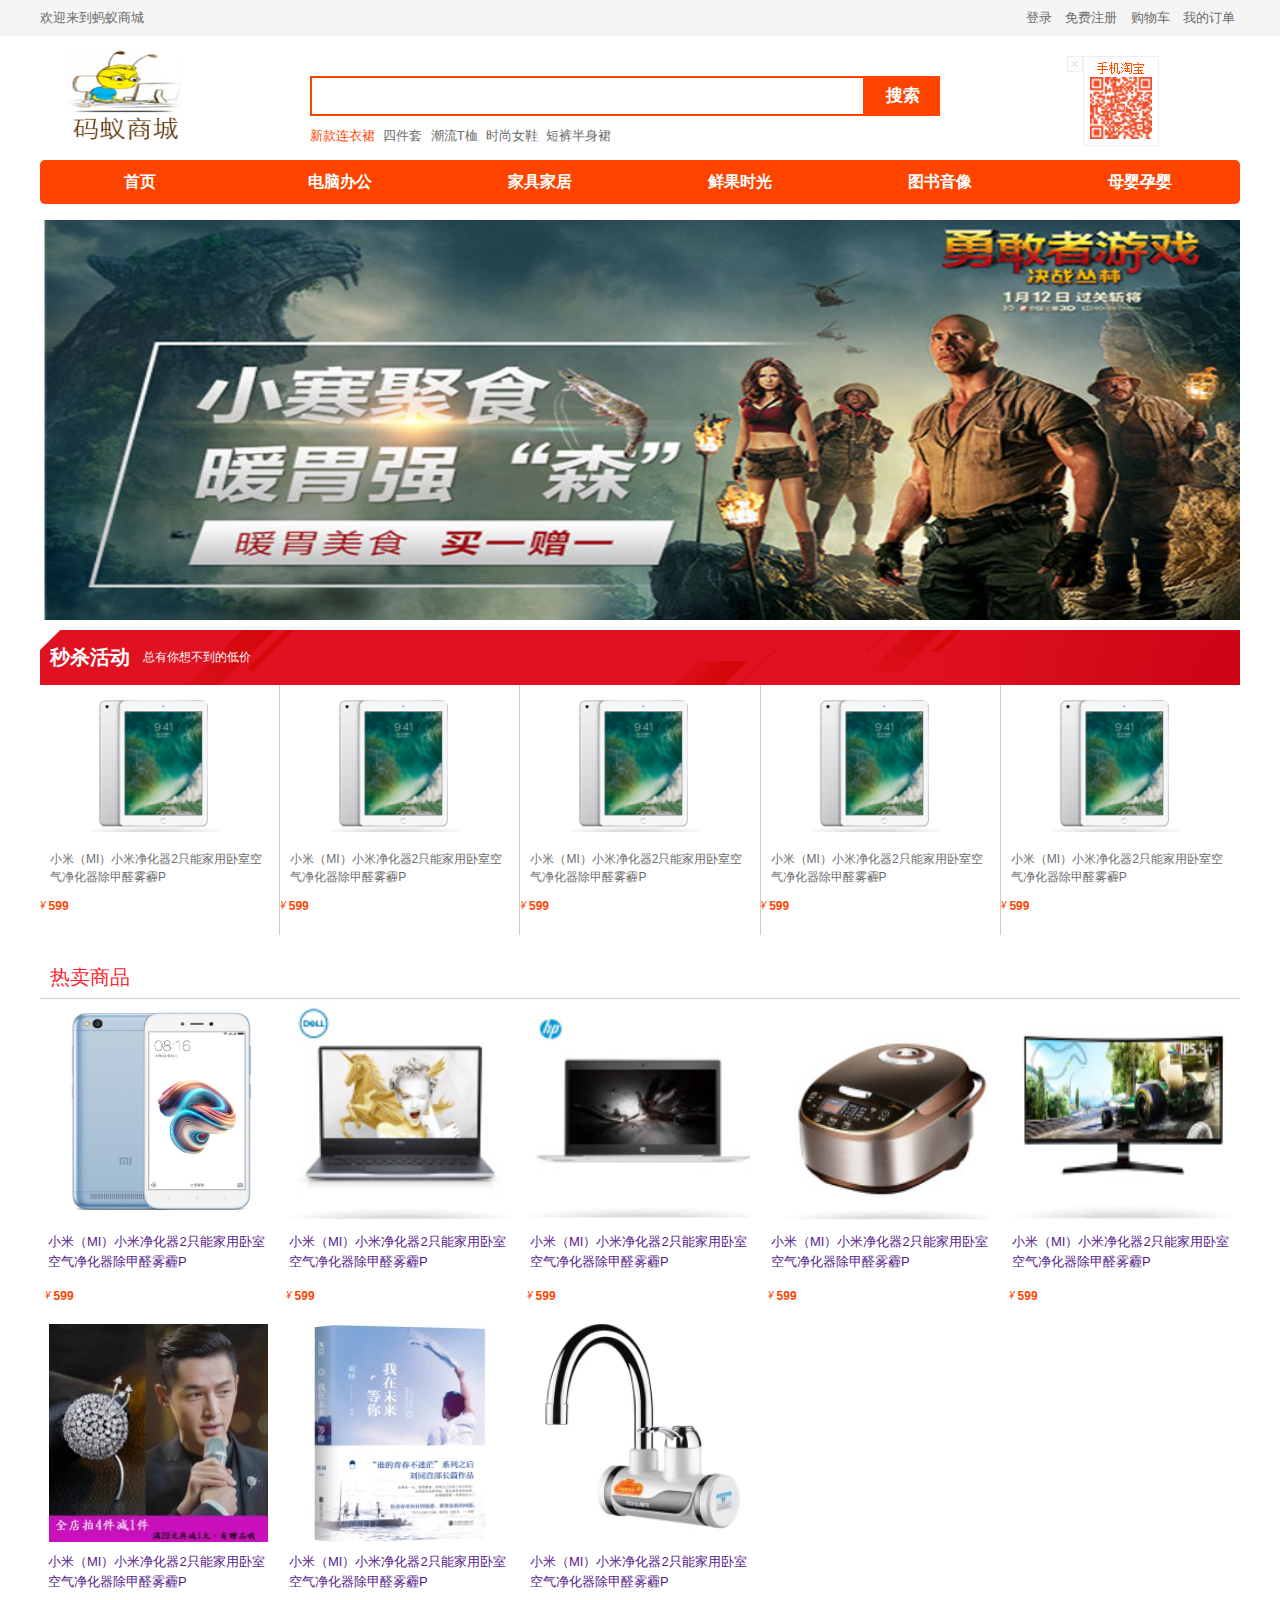
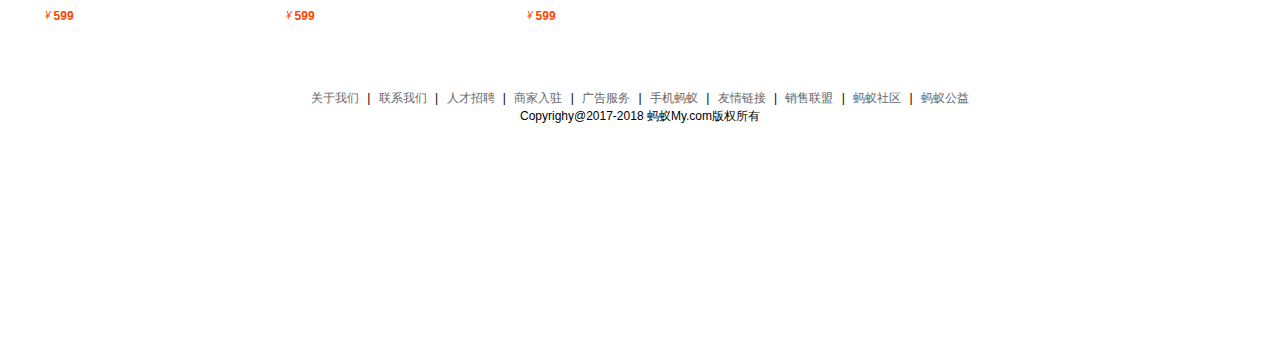
<file: index.html>
<!DOCTYPE html>
<html>
	<head>
		<meta charset="utf-8" />
		<title></title>
		<link href="favicon.ico" rel="shortcut icon"/>
		<link rel="stylesheet" type="text/css" href="./css/common.css"/>
		<link rel="stylesheet" type="text/css" href="./css/header.css"/>
		<link rel="stylesheet" type="text/css" href="./css/index.css"/>
		<link rel="stylesheet" type="text/css" href="./css/footer.css"/>
	</head>
	<body>
		<!-- 头部 -->
		<div id="header">
			<!--顶部-->
			<div class="header_top">
			 	<div class="header_top_center">
			 		<div class="h_top_left">
			 			欢迎来到蚂蚁商城
			 		</div>
					<div class="h_top_right">
						<a href="login.html">登录</a>
						<a href="regist.html">免费注册</a>
						<a href="#">购物车</a>
						<a href="#">我的订单</a>
					</div>
			 	</div>
			 </div>
			<!-- 中部搜索 -->
			<div class="header_center">
				<div class="h_c_logo">
					<img src="images/logo.png" >
				</div>
				<div class="h_c_search">
					<form action="#" method="get">
						<input type="text" class="t_input" value="" />
						<input type="submit" class="t_button" name="" value="搜索"/>
					</form>
					<div class="hot">
						<a href="#">新款连衣裙</a>					
						<a href="#">四件套</a>
						<a href="#">潮流T桖</a>
						<a href="#">时尚女鞋</a>
						<a href="#">短裤半身裙</a>
					</div>
				</div>
				<div class="h_c_code">
					<img src="images/pcode.png" >
				</div>
			</div>
			<!-- 导航 -->
			<div class="nav">
				<ul>
					<li><a href="#">首页	</a></li>
					<li><a href="#">电脑办公</a></li>
					<li><a href="#">家具家居</a></li>
					<li><a href="#">鲜果时光</a></li>
					<li><a href="#">图书音像</a></li>
					<li><a href="#">母婴孕婴</a></li>
				</ul>
			</div>
		</div>
		<!-- 广告 -->
		<div id="ad">
			<img src="images/goods/ad.jpg" >
		</div>
		<!-- 秒杀 -->
		<div id="ms">
			<div class="ms_top">
				<span>秒杀活动</span>
				<span>总有你想不到的低价</span>
			</div>
			<div class="ms_body">
				<ul>
					<li>
						<a href="">
							<img src="images/goods/good1.png">
							<p>小米（MI）小米净化器2只能家用卧室空气净化器除甲醛雾霾P</p>
							<i class="yuan">¥</i><span class="price">599</span>
						</a>
					</li>
					<li>
						<a href="">
							<img src="images/goods/good1.png">
							<p>小米（MI）小米净化器2只能家用卧室空气净化器除甲醛雾霾P</p>
							<i class="yuan">¥</i><span class="price">599</span>
						</a>
					</li>
					<li>
						<a href="">
							<img src="images/goods/good1.png">
							<p>小米（MI）小米净化器2只能家用卧室空气净化器除甲醛雾霾P</p>
							<i class="yuan">¥</i><span class="price">599</span>
						</a>
					</li>
					<li>
						<a href="">
							<img src="images/goods/good1.png">
							<p>小米（MI）小米净化器2只能家用卧室空气净化器除甲醛雾霾P</p>
							<i class="yuan">¥</i><span class="price">599</span>
						</a>
					</li>
					<li>
						<a href="">
							<img src="images/goods/good1.png">
							<p>小米（MI）小米净化器2只能家用卧室空气净化器除甲醛雾霾P</p>
							<i class="yuan">¥</i><span class="price">599</span>
						</a>
					</li>
				</ul>
			</div>
		</div>
		<!-- 热卖商品 -->
		<div id="hot_goods">
			<h3>热卖商品</h3>
			<div class="hot_goods_body">
				<ul>
					<li>
						<a href="">
							<img src="./images/goods/bigPic.png">
							<p>小米（MI）小米净化器2只能家用卧室空气净化器除甲醛雾霾P</p>
							<i class="yuan">¥</i><span class="price">599</span>
						</a>
					</li>
					<li>
						<a href="">
							<img src="images/goods/goods2.png">
							<p>小米（MI）小米净化器2只能家用卧室空气净化器除甲醛雾霾P</p>
							<i class="yuan">¥</i><span class="price">599</span>
						</a>
					</li>
					<li>
						<a href="">
							<img src="images/goods/goods3.png">
							<p>小米（MI）小米净化器2只能家用卧室空气净化器除甲醛雾霾P</p>
							<i class="yuan">¥</i><span class="price">599</span>
						</a>
					</li>
					<li>
						<a href="">
							<img src="images/goods/goods4.png">
							<p>小米（MI）小米净化器2只能家用卧室空气净化器除甲醛雾霾P</p>
							<i class="yuan">¥</i><span class="price">599</span>
						</a>
					</li>
					<li>
						<a href="">
							<img src="images/goods/goods5.png">
							<p>小米（MI）小米净化器2只能家用卧室空气净化器除甲醛雾霾P</p>
							<i class="yuan">¥</i><span class="price">599</span>
						</a>
					</li>
					<li>
						<a href="">
							<img src="images/goods/goods6.png">
							<p>小米（MI）小米净化器2只能家用卧室空气净化器除甲醛雾霾P</p>
							<i class="yuan">¥</i><span class="price">599</span>
						</a>
					</li>
					<li>
						<a href="">
							<img src="images/goods/goods7.png">
							<p>小米（MI）小米净化器2只能家用卧室空气净化器除甲醛雾霾P</p>
							<i class="yuan">¥</i><span class="price">599</span>
						</a>
					</li>
					<li>
						<a href="">
							<img src="images/goods/goods8.png">
							<p>小米（MI）小米净化器2只能家用卧室空气净化器除甲醛雾霾P</p>
							<i class="yuan">¥</i><span class="price">599</span>
						</a>
					</li>
				</ul>
			</div>
		</div>
		<!-- 尾部 -->
		<div id="footer">
			<div class="link">
				<a href="#">关于我们</a>
				| 
				<a href="#">联系我们</a>
				| 
				<a href="#">人才招聘</a>
				|
				<a href="#">商家入驻</a>
				|
				<a href="#">广告服务</a>
				|
				<a href="#">手机蚂蚁</a>
				|
				<a href="#">友情链接</a>
				|
				<a href="#">销售联盟</a>
				|
				<a href="#">蚂蚁社区</a>
				|
				<a href="#">蚂蚁公益</a>
			</div>
			<div id="copyrigth">Copyrighy@2017-2018 蚂蚁My.com版权所有</div>
		</div>
	</body>
</html>
</file>
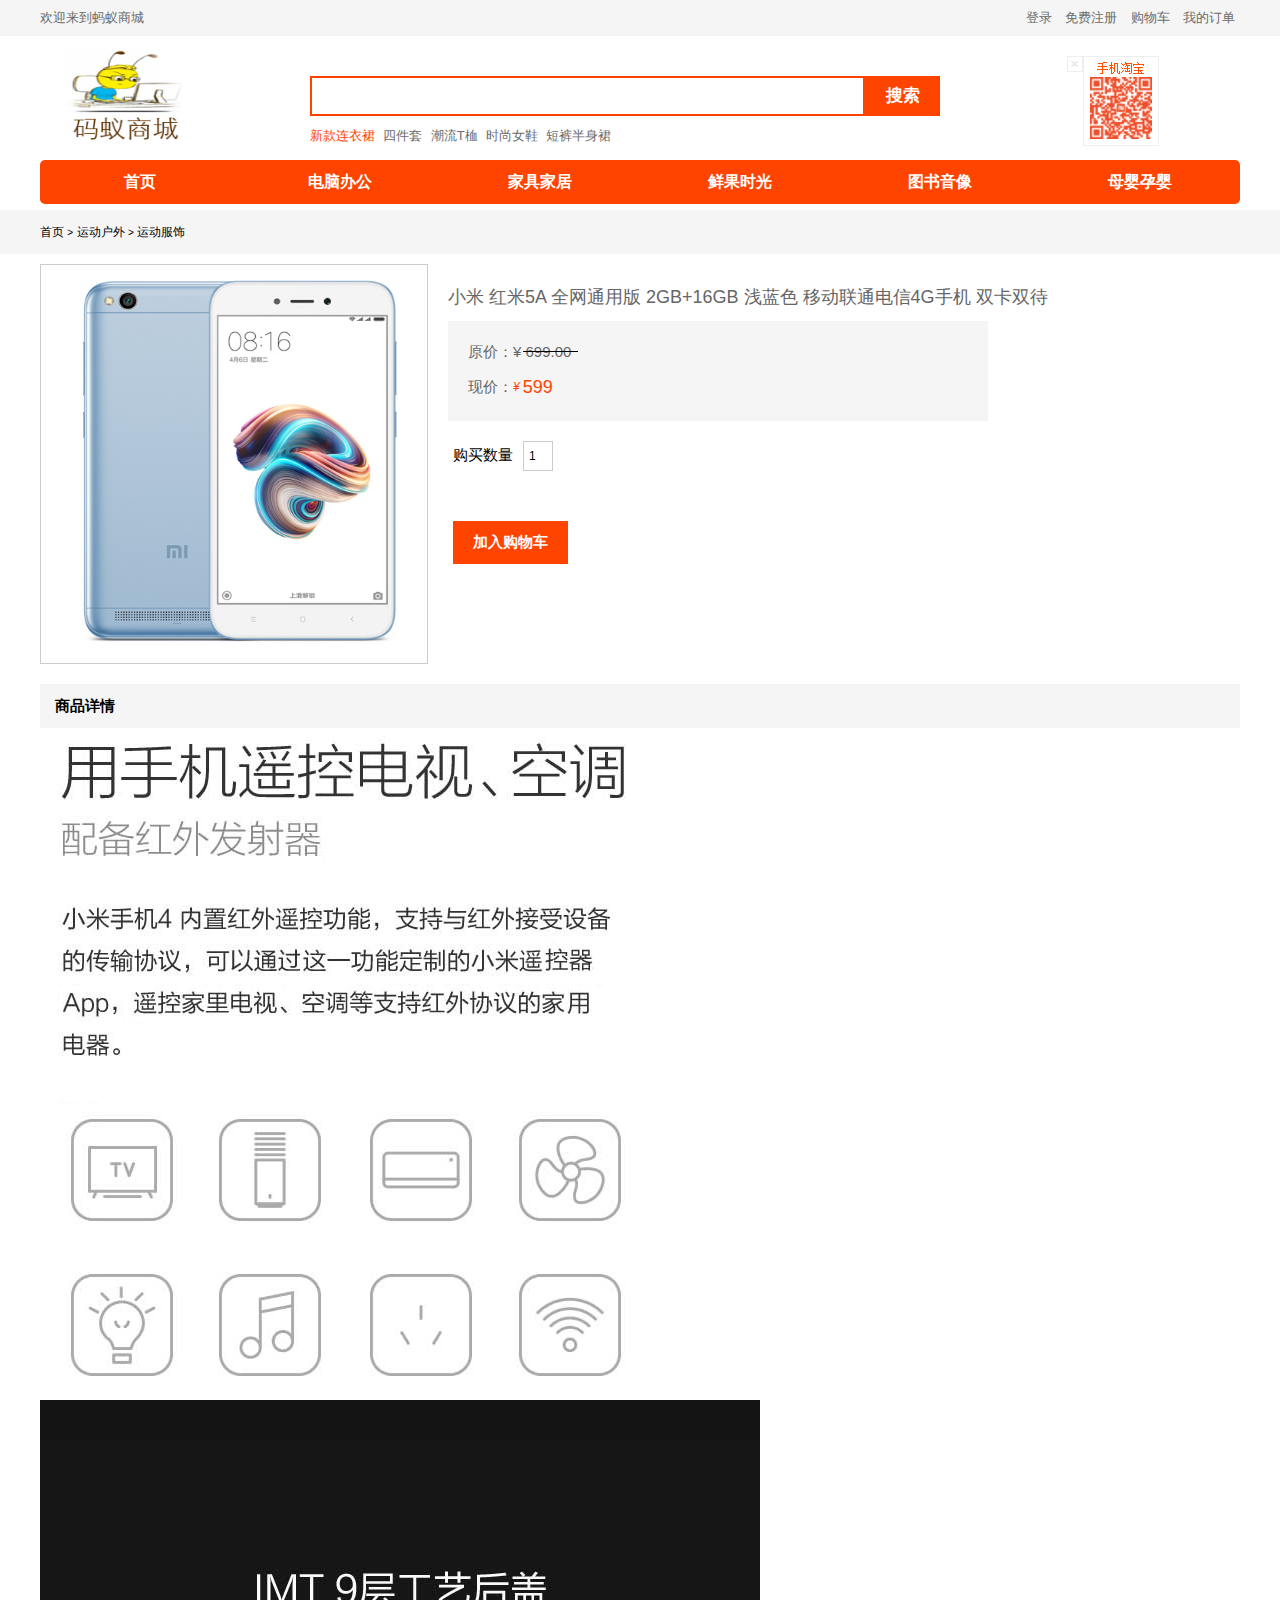
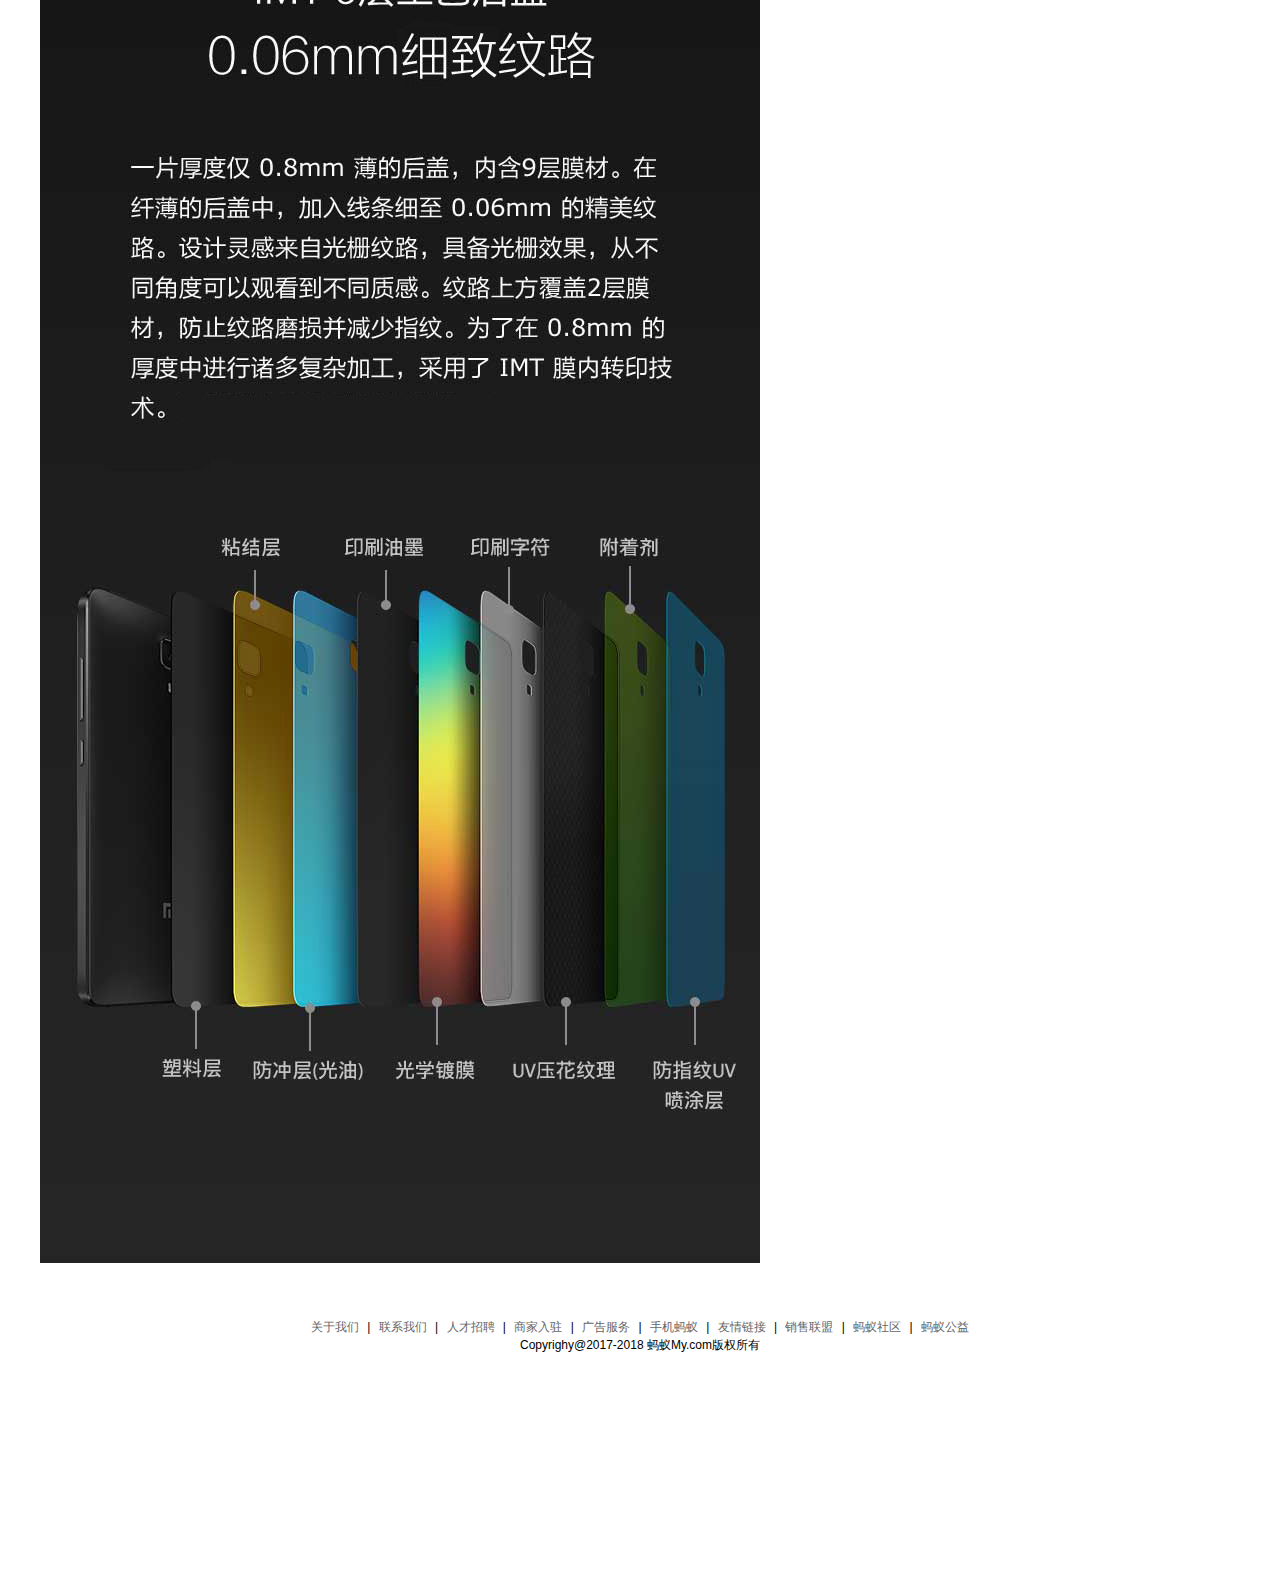
<file: detail.html>
<!DOCTYPE html>
<html>
	<head>
		<meta charset="utf-8">
		<title>商品详情页</title>
		<link rel="stylesheet" type="text/css" href="./css/common.css"/>
		<link rel="stylesheet" type="text/css" href="./css/header.css"/>
		<link rel="stylesheet" type="text/css" href="./css/footer.css"/>
		<link rel="stylesheet" type="text/css" href="./css/detail.css"/>
	</head>
	<body>
		<!-- 头部 -->
		<div id="header">
			<!--顶部-->
			<div class="header_top">
			 	<div class="header_top_center">
			 		<div class="h_top_left">
			 			欢迎来到蚂蚁商城
			 		</div>
					<div class="h_top_right">
						<a href="login.html">登录</a>
						<a href="regist.html">免费注册</a>
						<a href="#">购物车</a>
						<a href="#">我的订单</a>
					</div>
			 	</div>
			 </div>
			<!-- 中部搜索 -->
			<div class="header_center">
				<div class="h_c_logo">
					<img src="images/logo.png" >
				</div>
				<div class="h_c_search">
					<form action="#" method="get">
						<input type="text" class="t_input" value="" />
						<input type="submit" class="t_button" name="" value="搜索" />
					</form>
					<div class="hot">
						<a href="#">新款连衣裙</a>					
						<a href="#">四件套</a>
						<a href="#">潮流T桖</a>
						<a href="#">时尚女鞋</a>
						<a href="#">短裤半身裙</a>
					</div>
				</div>
				<div class="h_c_code">
					<img src="images/pcode.png" >
				</div>
			</div>
			<!-- 导航 -->
			<div class="nav">
				<ul>
					<li><a href="#">首页	</a></li>
					<li><a href="#">电脑办公</a></li>
					<li><a href="#">家具家居</a></li>
					<li><a href="#">鲜果时光</a></li>
					<li><a href="#">图书音像</a></li>
					<li><a href="#">母婴孕婴</a></li>
				</ul>
			</div>
		</div>
		<!-- 面包屑导航栏 -->
		<div id="bread_crumb">
			<div class="bread_center">
				<a href="index.html">首页</a>
				<small>&gt;</small>
				<a href="#">运动户外</a>
				<small>&gt;</small>
				<a href="#">运动服饰</a>
			</div>
		</div>
		<!-- 详情展示 -->
		<div id="detail">
			<div class="detail_img">
				<img src="./images/goods/bigPic.png" >
			</div>
			<div class="detail_price">
				<h3>小米 红米5A 全网通用版 2GB+16GB 浅蓝色 移动联通电信4G手机 双卡双待</h3>
				<div class="goods_price">
					<p class="orignal_price">原价：¥ 699.00 <em></em></p>
					<p><span class="discount_price">现价：</span><i class="yuan">¥</i><span class="price">599</span></p>
				</div>
				<div class="goods_count">
					购买数量<input type="number" value="1" />
				</div>
				<div class="goods_buy mt50 ml5">
					<input type="submit" value="加入购物车"/>
					
				</div>
			</div>
		</div>
		<!-- 商品介绍 -->
		<div id="introduce">
			<h3>商品详情</h3>
			<div class="introduce_body">
				<img src="images/detail_pic1.png" >
				<img src="./images/detail_pic2.png" >
			</div>
		</div>
		<!-- 尾部 -->
		<div id="footer">
			<div class="link">
				<a href="#">关于我们</a>
				| 
				<a href="#">联系我们</a>
				| 
				<a href="#">人才招聘</a>
				|
				<a href="#">商家入驻</a>
				|
				<a href="#">广告服务</a>
				|
				<a href="#">手机蚂蚁</a>
				|
				<a href="#">友情链接</a>
				|
				<a href="#">销售联盟</a>
				|
				<a href="#">蚂蚁社区</a>
				|
				<a href="#">蚂蚁公益</a>
			</div>
			<div id="copyrigth">Copyrighy@2017-2018 蚂蚁My.com版权所有</div>
		</div>
	</body>
</html>
</file>
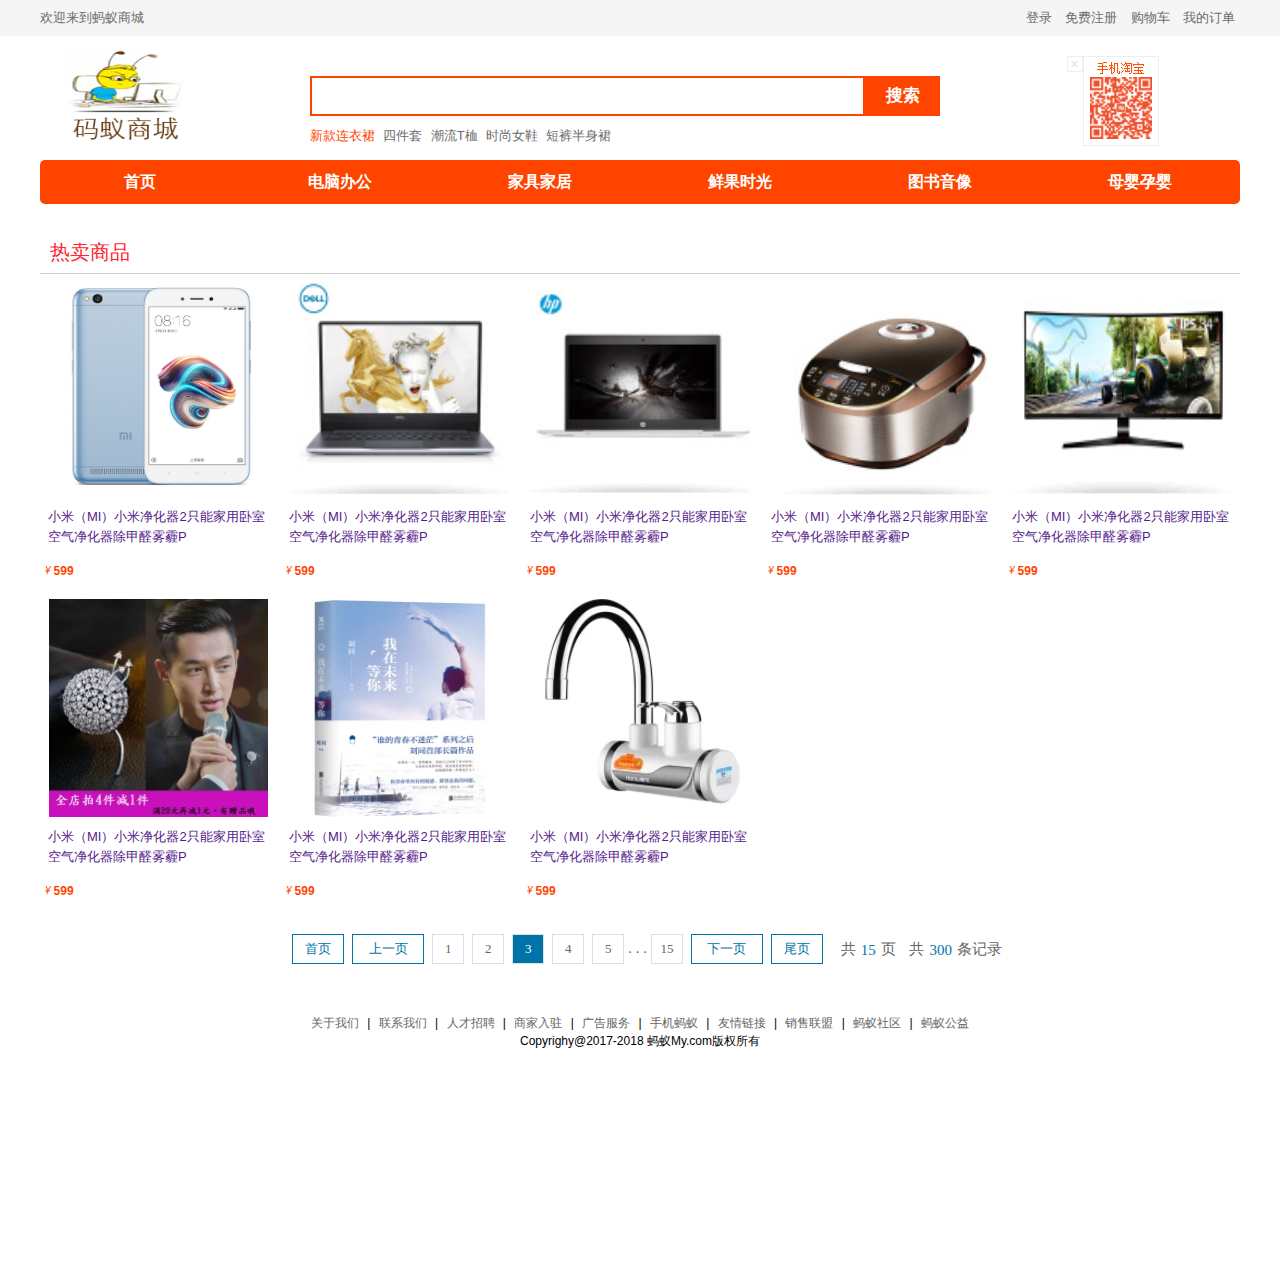
<file: goods_list.html>
<!DOCTYPE html>
<html>
	<head>
		<meta charset="utf-8">
		<link rel="shortcut icon" href="favicon.ico"/>
		<link rel="stylesheet" type="text/css" href="./css/header.css"/>
		<link rel="stylesheet" type="text/css" href="css/common.css"/>
		<link rel="stylesheet" type="text/css" href="./css/goods_list.css"/>
		<link rel="stylesheet" type="text/css" href="css/footer.css"/>
		<link rel="stylesheet" type="text/css" href="./css/pageStyle.css"/>
		<title></title>
	</head>
	<body>
		<!-- 头部 -->
		<div id="header">
			<!--顶部-->
			<div class="header_top">
			 	<div class="header_top_center">
			 		<div class="h_top_left">
			 			欢迎来到蚂蚁商城
			 		</div>
					<div class="h_top_right">
						<a href="login.html">登录</a>
						<a href="regist.html">免费注册</a>
						<a href="#">购物车</a>
						<a href="#">我的订单</a>
					</div>
			 	</div>
			 </div>
			<!-- 中部搜索 -->
			<div class="header_center">
				<div class="h_c_logo">
					<img src="images/logo.png" >
				</div>
				<div class="h_c_search">
					<form action="#" method="get">
						<input type="text" class="t_input" value="" />
						<input type="submit" class="t_button" name="" value="搜索" />
					</form>
					<div class="hot">
						<a href="#">新款连衣裙</a>					
						<a href="#">四件套</a>
						<a href="#">潮流T桖</a>
						<a href="#">时尚女鞋</a>
						<a href="#">短裤半身裙</a>
					</div>
				</div>
				<div class="h_c_code">
					<img src="images/pcode.png" >
				</div>
			</div>
			<!-- 导航 -->
			<div class="nav">
				<ul>
					<li><a href="#">首页	</a></li>
					<li><a href="#">电脑办公</a></li>
					<li><a href="#">家具家居</a></li>
					<li><a href="#">鲜果时光</a></li>
					<li><a href="#">图书音像</a></li>
					<li><a href="#">母婴孕婴</a></li>
				</ul>
			</div>
		</div>
		<!-- 热卖商品 -->
		<div id="hot_goods">
			<h3>热卖商品</h3>
			<div class="hot_goods_body">
				<ul>
					<li>
						<a href="">
							<img src="./images/goods/bigPic.png">
							<p>小米（MI）小米净化器2只能家用卧室空气净化器除甲醛雾霾P</p>
							<i class="yuan">¥</i><span class="price">599</span>
						</a>
					</li>
					<li>
						<a href="">
							<img src="images/goods/goods2.png">
							<p>小米（MI）小米净化器2只能家用卧室空气净化器除甲醛雾霾P</p>
							<i class="yuan">¥</i><span class="price">599</span>
						</a>
					</li>
					<li>
						<a href="">
							<img src="images/goods/goods3.png">
							<p>小米（MI）小米净化器2只能家用卧室空气净化器除甲醛雾霾P</p>
							<i class="yuan">¥</i><span class="price">599</span>
						</a>
					</li>
					<li>
						<a href="">
							<img src="images/goods/goods4.png">
							<p>小米（MI）小米净化器2只能家用卧室空气净化器除甲醛雾霾P</p>
							<i class="yuan">¥</i><span class="price">599</span>
						</a>
					</li>
					<li>
						<a href="">
							<img src="images/goods/goods5.png">
							<p>小米（MI）小米净化器2只能家用卧室空气净化器除甲醛雾霾P</p>
							<i class="yuan">¥</i><span class="price">599</span>
						</a>
					</li>
					<li>
						<a href="">
							<img src="images/goods/goods6.png">
							<p>小米（MI）小米净化器2只能家用卧室空气净化器除甲醛雾霾P</p>
							<i class="yuan">¥</i><span class="price">599</span>
						</a>
					</li>
					<li>
						<a href="">
							<img src="images/goods/goods7.png">
							<p>小米（MI）小米净化器2只能家用卧室空气净化器除甲醛雾霾P</p>
							<i class="yuan">¥</i><span class="price">599</span>
						</a>
					</li>
					<li>
						<a href="">
							<img src="images/goods/goods8.png">
							<p>小米（MI）小米净化器2只能家用卧室空气净化器除甲醛雾霾P</p>
							<i class="yuan">¥</i><span class="price">599</span>
						</a>
					</li>
				</ul>
			</div>
		</div>
		<!-- 分页 -->
		<div id="page" class="page_div"></div>
		<script src="js/jquery.min.js"></script>
		<script type="text/javascript" src="js/paging.js"></script>
		<script>
		    //分页
		    $("#page").paging({
		        pageNo:3,  /*当前选中的是哪一页*/
		        totalPage: 15, /*共多少页*/
		        totalSize: 300,/*共多少条记录*/
		        callback: function(num) {
		           console.log(num);
		        }
		    })
		</script>
		
		<!-- 尾部 -->
		<div id="footer">
			<div class="link">
				<a href="#">关于我们</a>
				| 
				<a href="#">联系我们</a>
				| 
				<a href="#">人才招聘</a>
				|
				<a href="#">商家入驻</a>
				|
				<a href="#">广告服务</a>
				|
				<a href="#">手机蚂蚁</a>
				|
				<a href="#">友情链接</a>
				|
				<a href="#">销售联盟</a>
				|
				<a href="#">蚂蚁社区</a>
				|
				<a href="#">蚂蚁公益</a>
			</div>
			<div id="copyrigth">Copyrighy@2017-2018 蚂蚁My.com版权所有</div>
		</div>
	</body>
</html>
</file>
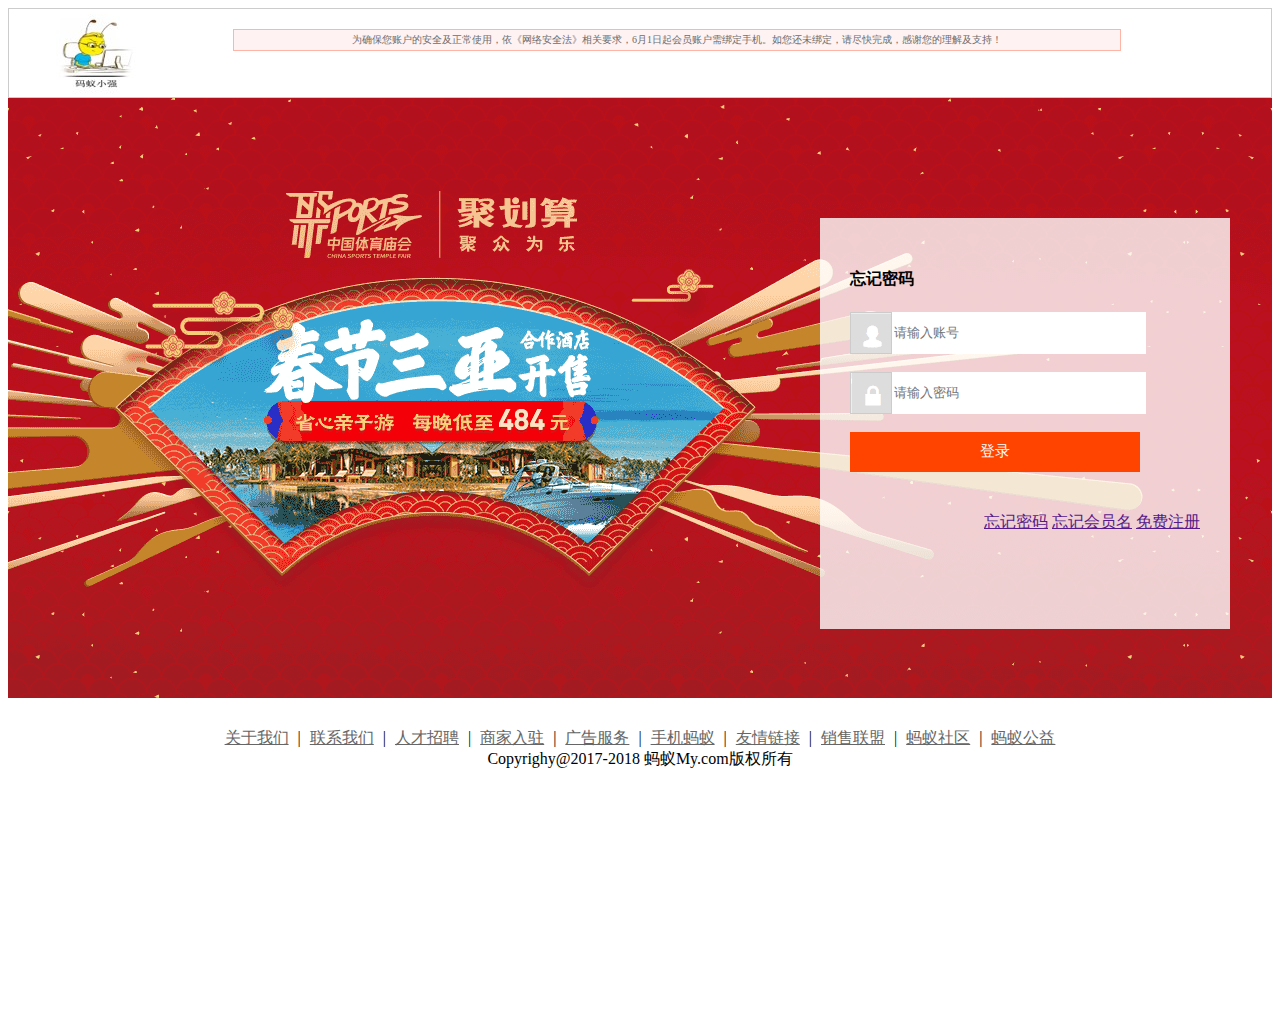
<file: login.html>
<!DOCTYPE html>
<html>
	<head>
		<meta charset="utf-8">
		<title>登录界面</title>
		<link rel="shortcut icon" href="favicon.ico"/>
		<!-- <link rel="stylesheet" type="text/css" href="css/common.css"/> -->
		<link rel="stylesheet" type="text/css" href="css/header.css"/>
		<link rel="stylesheet" type="text/css" href="./css/login.css"/>
		<link rel="stylesheet" type="text/css" href="./css/footer.css"/>
	</head>
	<body>
		<!-- 头部 -->
		<div id="header">
			<div class="h_center">
				<img src="images/Myxq.jpg"/>
				<p>为确保您账户的安全及正常使用，依《网络安全法》相关要求，6月1日起会员账户需绑定手机。如您还未绑定，请尽快完成，感谢您的理解及支持！</p>
			</div>
		</div>
		<!--中部-->
		<div id="login_body">
			<div class="login_b_center">
				<div class="login_bg">
					<h4>忘记密码</h4>
					<form action="" method="post" id="login">
						<div class="username"><span></span><input type="text" name="username" placeholder="请输入账号" /></div>
						<div class="password"><span></span><input type="password" name="password" placeholder="请输入密码"></div>
						<div class="login_btn"><input type="submit" value="登录"/></div>
						<div class="forgot_pwd">
							<a href="">忘记密码</a>
							<a href="">忘记会员名</a>
							<a href="">免费注册</a>
						</div>
					</form>
				</div>
			</div>
		</div>
		<!-- 尾部 -->
		<div id="footer">
			<div class="link">
				<a href="#">关于我们</a>
				|
				<a href="#">联系我们</a>
				|
				<a href="#">人才招聘</a>
				|
				<a href="#">商家入驻</a>
				|
				<a href="#">广告服务</a>
				|
				<a href="#">手机蚂蚁</a>
				|
				<a href="#">友情链接</a>
				|
				<a href="#">销售联盟</a>
				|
				<a href="#">蚂蚁社区</a>
				|
				<a href="#">蚂蚁公益</a>
			</div>
			<div id="copyrigth">Copyrighy@2017-2018 蚂蚁My.com版权所有</div>
		</div>
		
	</body>
</html>
</file>
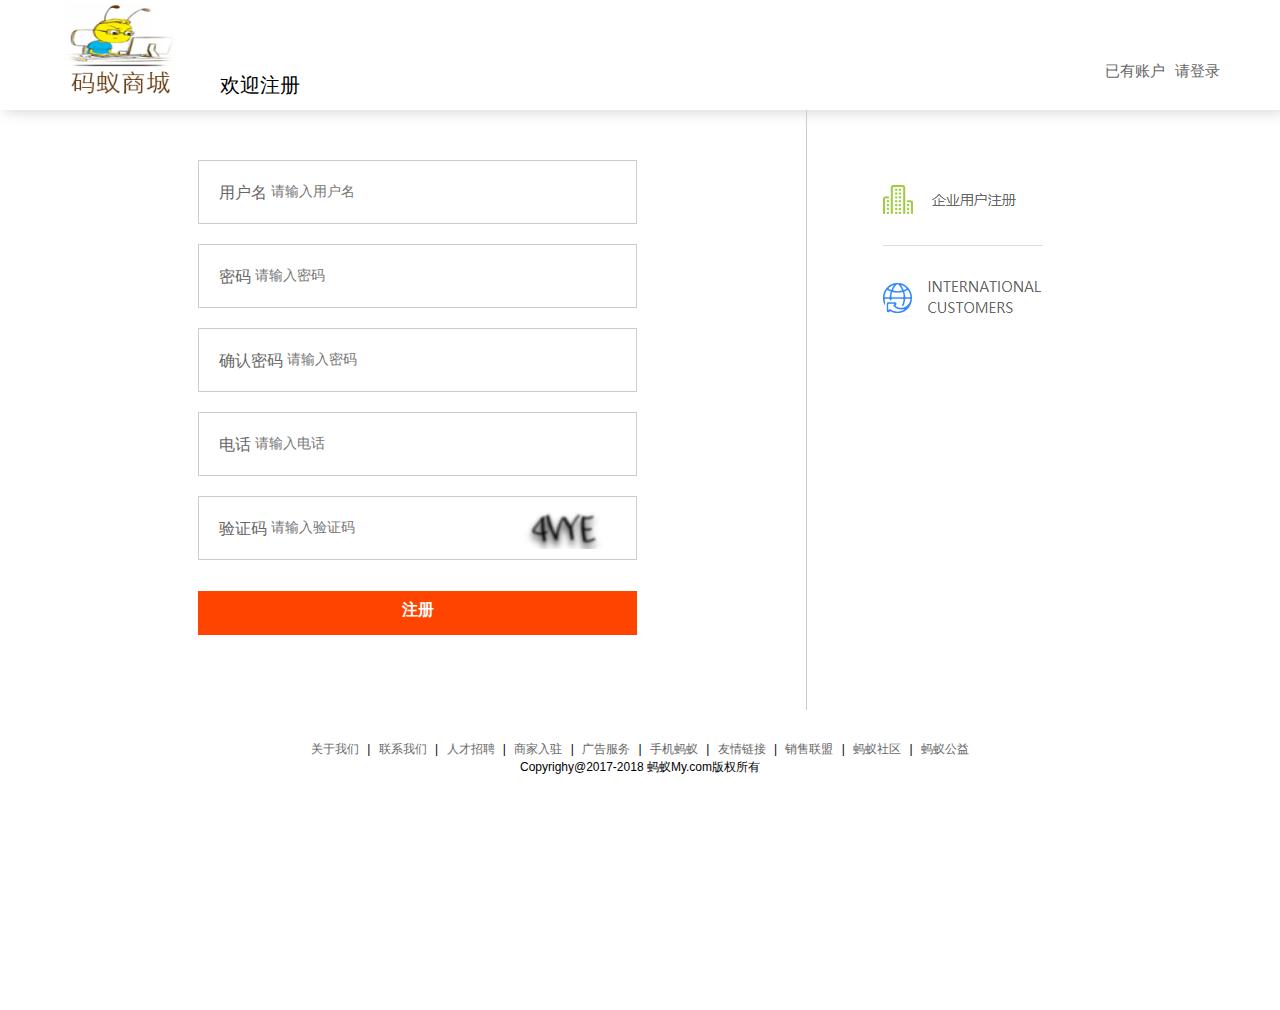
<file: regist.html>
<!DOCTYPE html>
<html>
	<head>
		<meta charset="utf-8">
		<title>注册页面</title>
		<link  href="favicon.ico" rel="icon"/>
		<link rel="stylesheet" type="text/css" href="./css/common.css"/>
		<link rel="stylesheet" type="text/css" href="./css/regist.css"/>
		<link rel="stylesheet" type="text/css" href="./css/footer.css"/>
	</head>
	<body>
		<!-- 头部 -->
		<div id="reg_header">
			<div class="reg_h_center">
				<div class="reg_h_left">
					<img src="images/log.png" >
					<h4>欢迎注册</h4>
				</div>
				<div class="reg_h_right">
					<a href="login.html">请登录</a>
					<span>已有账户</span>
				</div>
			</div>
		</div>
		<!-- 注册表单 -->
		<div id="reg_content">
			<div class="reg_content_left">
				<form action="#" method="post">
					<div>
						<label>用户名</label>
						<input type="text" placeholder="请输入用户名" required="required">
					</div>
					<div>
						<label>密码</label>
						<input type="password" placeholder="请输入密码" required="required">
					</div>
					<div>
						<label>确认密码</label>
						<input type="password" placeholder="请输入密码" required="required">
					</div>
					<div>
						<label>电话</label>
						<input type="number" placeholder="请输入电话">
					</div>
					<div class="check_box">
						<label>验证码</label>
						<input type="text" placeholder="请输入验证码">
						<img src="./images/check_code.png" >
					</div>
					<div class="submit_button">
						<input type="submit" value="注册"/>
					</div>
				</form>
			</div>
			<div class="reg_content_right">
				<a href="#">
					<img src="images/reg_right.png" >
				</a>
			</div>
		</div>
		<!-- 尾部 -->
		<div id="footer">
			<div class="link">
				<a href="#">关于我们</a>
				| 
				<a href="#">联系我们</a>
				| 
				<a href="#">人才招聘</a>
				|
				<a href="#">商家入驻</a>
				|
				<a href="#">广告服务</a>
				|
				<a href="#">手机蚂蚁</a>
				|
				<a href="#">友情链接</a>
				|
				<a href="#">销售联盟</a>
				|
				<a href="#">蚂蚁社区</a>
				|
				<a href="#">蚂蚁公益</a>
			</div>
			<div id="copyrigth">Copyrighy@2017-2018 蚂蚁My.com版权所有</div>
		</div>
	</body>
</html>
</file>
<file: css/common.css>
@charset "utf-8";
/* CSS Document */
/*格式化样式*/
body,div,dl,dt,dd,ul,ol,li,h1,h2,h3,h4,h5,h6,pre,form,fieldset,input,textarea,p,blockquote,th,td {margin:0;padding:0;box-sizing: border-box}
table {border-collapse:collapse;border-spacing:0;}
fieldset,img {border:0}
ol,ul {list-style:none}
h1,h2,h3,h4,h5,h6 {font-size:100%;font-weight:normal}
span{ vertical-align:middle;}
a{ text-decoration:none; }
button, input, select, textarea { font-size:100%; }
a:hover { text-decoration:underline; }
input{ border:none 0; vertical-align:middle;}
/*微软雅黑,Microsoft YaHei, 黑体, Helvetica,Tahoma,StSun,宋体,SimSun,sans-serif*/
body, button, input, select, textarea { font:12px/1.5 "/5b8b/4f53", Tahoma, Arial, sans-serif; vertical-align:middle;}
h1, h2, h3, h4, h5, h6 { font-size:100%; }
code, kbd, pre, samp, tt { font-family:"Courier New", Courier, monospace; }
abbr[title], acronym[title] { border-bottom:1px dotted; cursor:help; }
:focus { outline:0; }
legend { color:#000; }
hr { border:none; height:1px; *color:#fff;}
img { -ms-interpolation-mode:bicubic; border:0; }
/*文字排版、颜色*/
.f12{font-size:12px}
.f13{font-size:13px}
.f14{font-size:14px}
.f16{font-size:16px}
.f20{font-size:20px}
.fb{font-weight:bold}
.fn{font-weight:normal}
.t2{text-indent:2em}
.red,a.red{color:#cc0031}
.darkblue,a.darkblue{color:#039}
.gray,a.gray{color:#878787}
.lh150{line-height:150%}
.lh180{line-height:180%}
.lh200{line-height:200%}
.unl{text-decoration:underline;}
.no_unl{text-decoration:none;}
/*定位*/
.tl{text-align:left}
.tc{text-align:center}
.tr{text-align:right}
.fl{float:left;display:inline}
.fr{float:right;display:inline}
.cb{clear:both}
.cl{clear:left}
.cr{clear:right}
.vm{vertical-align:middle}
.pr{position:relative}
.pa{position:absolute}
.abs-right{position:absolute;right:0}
.zoom{zoom:1}
.hidden{visibility:hidden}
.none{display:none}
/*长度高度*/
.w10{width:10px}
.w20{width:20px}
.w50{width:50px}
.w90{width:90px}
.w100{width:100px}
.w200{width:200px}
.w250{width:250px}
.w500{width:500px}
.w800{width:800px}
.w{width:100%}
.h50{height:50px}
.h80{height:80px}
.h100{height:100px}
.h200{height:200px}
.h{height:100%}
/*边距*/
.m10{margin:10px}
.m15{margin:15px}
.m30{margin:30px}
.mt5{margin-top:5px}
.mt10{margin-top:10px}
.mt15{margin-top:15px}
.mt50{margin-top:50px}
.mt100{margin-top:100px}
.mb5{margin-bottom:5px}
.mb10{margin-bottom:10px}
.mb15{margin-bottom:15px}
.mb100{margin-bottom:100px}
.ml5{margin-left:5px}
.ml10{margin-left:10px}
.ml15{margin-left:15px}
.ml20{margin-left:20px}
.ml30{margin-left:30px}
.ml50{margin-left:50px}
.ml100{margin-left:100px}
.mr5{margin-right:5px}
.mr10{margin-right:10px}
.mr15{margin-right:15px}
.mr50{margin-right:50px}
.mr100{margin-right:100px}
.p10{padding:10px;}
.p15{padding:15px;}
.p30{padding:30px;}
.pt5{padding-top:5px}
.pt10{padding-top:10px}
.pt15{padding-top:15px}
.pt20{padding-top:20px}
.pt30{padding-top:30px}
.pt50{padding-top:50px}
.pb5{padding-bottom:5px}
.pb100{padding-bottom:100px}
.pl5{padding-left:5px}
.pl10{padding-left:10px}
.pl50{padding-left:50px}
.pl100{padding-left:100px}
.pr5{padding-right:5px}
.pr10{padding-right:10px}
.pr15{padding-right:15px}
.pr100{padding-right:100px}

.yuan{
    color: #ff4400;
    font-size: 10px;
}
.price{
    color: #ff4400;
    font-weight: bold;
    margin-left: 3px;
}
</file>
<file: css/header.css>
#header{
	height: 210px;
	background: white;
}
#header .header_top{
	height: 36px;
	background-color: #f5f5f5;
}
#header .header_top_center{
	width: 1200px;
	height: 36px;
	margin: 0 auto;
	line-height: 36px;
}
#header .header_top_center .h_top_left{
	color: #6C6C6C;
	font-size: 13px;
	float: left;
	height: 36px;
}
#header .header_top_center .h_top_right{
	height: 36px;
	float: right;
}
#header .header_top_center .h_top_right a{
	color: #6C6C6C;
	margin: 0 5px;
	font-size: 13px;
}
#header .header_center{
	width: 1200px;
	height: 124px;
	margin: 0 auto;
}
#header .header_center .h_c_logo{
	width: 190px;
	height: 124px;
	float: left;
}
#header .header_center .h_c_search{
	width: 815px;
	height: 124px;
 	float: left;
}
#header .header_center .h_c_search input:last-child{
	color: white;
	font-size: 17px;
	font-weight: bold;
}
#header .header_center .h_c_code{
	width: 195px;
	height: 124px;
	float: left;
}
#header .h_c_logo img{
	width: 170px;
	height: 100px;
	margin-top: 10px;
}
#header .h_c_search form{
	width: 630px;
	height: 40px;
	margin-left: 80px;
	margin-top: 40px;
}
#header .h_c_search .t_input{
	width: 555px;
	height: 40px;
	border: 2px solid #ff4400;
	float: left;
	padding-left: 10px;
}
#header .h_c_search form .t_button{
	width: 75px;
	height: 40px;
	float: left;
	background: #ff4400;
	border: none;
}
#header .h_c_search .hot{
	margin-top: 10px;
	margin-left: 80px;
}
#header .h_c_search .hot a{
	color: #6C6C6C;
	font-size: 13px;
	margin-right: 5px;
}
#header .h_c_search .hot a:hover{
	color: #FF4400;
}
#header .h_c_search .hot a:first-child{
	color: #ff4400;
}
#header .h_c_code img{
	margin-top: 20px;
	margin-left: 20px;
}
#header .nav{
	width: 1200px;
	height: 44px;
	background: #FF4400;
	margin: 0 auto;
	border-radius: 5px;
}
#header .nav ul{
	list-style: none;
	width: 1200px;
	height: 44px;
	line-height: 44px;
	display: flex;
}
#header .nav ul li{
	flex:1;
	text-align: center;
}
#header .nav ul li a{
	color: white;
	font-size: 16px;
	font-weight: bold;
}
#header .nav ul li a:hover{
	font-size: 25px;
}
</file>
<file: css/index.css>
#ad{
	width: 1200px;
	height: 400px;
	margin: 10px auto;
	margin-top: 10px;
}
#ad img{
	width: 1200px;
	height: 400px;
}
#ms{
	width: 1200px;
	height: 305px;
	margin: 0 auto;
}
#ms .ms_top{
	width: 1200px;
	height: 55px;
	background-image: url(../images/title_bg.png);
	-webkit-background-size: 1200px 55px;
	background-size: 1200px 55px;
	line-height: 55px;
}
#ms .ms_top span{
	color: white;
}
#ms .ms_top span:first-child{
	margin: 0 10px;
	font-size: 20px;
	font-weight: bold;
}

#ms .ms_body{
	width: 1200px;
	height: 250px;
}
#ms .ms_body ul{
	width: 1200px;
	height: 250px;
	list-style: none;
	display: flex;
	
}
#ms .ms_body ul li{
	flex: 1;
	border-right: 1px solid #ccc;
}
#ms .ms_body ul li:last-child{
	border-right: none;
}
#ms .ms_body ul a{
	width: 100%;
	height: 100%;
	color: #6C6C6C;
}
#ms .ms_body ul a p{
	font-size: 12px;
	padding: 0 10px;
	margin: 10px 0;
}
#ms .ms_body ul a img{
	margin-left: 50px;
	width: 130px;
	margin-top: 10px;
}
.yuan{
	color: #FF4400;
	font-size: 10px;
}
.price{
	color: #FF4400;
	font-weight: bold;
	margin-left: 3px;
}
#hot_goods{
	width: 1200px;
	margin: 20px auto;
}
#hot_goods h3{
	height: 44px;
	line-height: 44px;
	font-size: 20px;
	color: #ff242d;
	padding-left: 10px;
	border-bottom: 1px solid #ccc;
	background: white;
}
#hot_goods .hot_goods_body ul{
	list-style: none;
	overflow: hidden;
}
#hot_goods .hot_goods_body ul li{
	width: 236px;
	height: 315px;
	background: white;
	float: left;
	margin-right: 5px;
	margin-bottom: 5px;
	padding: 5px;
	
}
#hot_goods .hot_goods_body ul li:nth-child(5n){
	margin-right: 0;
}
#hot_goods .hot_goods_body img{
	width: 220px;
	height: 218px;
	display: block;
	margin: 0 auto;
}
#hot_goods .hot_goods_body p{
	font-size: 13px;
	padding: 10px 3px;
	margin-bottom: 5px;
}
</file>
<file: css/footer.css>
#footer{
	text-align: center;
	height: 300px;
	padding-top: 30px;
}
#footer .copyrigth{
	margin-top: 10px;
}
#footer .link a{
	margin-left: 5px;
	margin-right: 5px;
	color: #666;
}
</file>
<file: css/detail.css>
#bread_crumb{
	height: 44px;
	background: #f5f5f5;
}
#bread_crumb .bread_center{
	width: 1200px;
	margin: 0 auto;
	height: 44px;
	line-height: 44px;
}
#bread_crumb .bread_center a{
	color: black;
}
#detail{
	width: 1200px;
	margin: 0 auto;
	display: flex;
	margin-top: 10px;
}
#detail .detail_img{
	width: 400px;
	height: 400px;
	flex: 1;
	border: 1px solid #ccc;
}
#detail .detail_img img{
	width: 100%;
	height: 100%;
}
#detail .detail_price{
	width: 700px;
	height: 400px;
	flex: 2;
	padding: 20px;
}
#detail .detail_price h3{
	font-size: 18px;
	color: #666;
}
#detail .detail_price .goods_price{
	width: 70%;
	height: 100px;
	background: #f5f5f5;
	margin: 10px 0;
	padding: 20px;
}
#detail .detail_price .goods_price .orignal_price{
	font-size: 15px;
	color: #666;
	position: relative;
}
#detail .detail_price em{
	width: 55px;
	height: 1px;
	background: black;
	display: inline-block;
	position: absolute;
	left: 55px;
	top: 10px;
}
.yuan{
	font-size: 12px;
	color: #FF4400;
}
.price{
	color: #FF4400;
	font-size: 18px;
	font-weight: normal;
}
#detail .detail_price .goods_price .discount_price{
	font-size: 15px;
	color: #666;
}
#detail .detail_price .goods_price p:last-child{
	padding-top: 10px;
}
#detail .goods_count{
	margin-top: 20px;
	margin-left: 5px;
	font-size: 15px;
}
#detail .goods_count input{
	border: 1px solid #ccc;
	width: 30px;
	height: 30px;
	padding-left: 5px;
	margin-left: 10px;
}
#detail .goods_buy input{
	padding: 10px 20px;
	background: #f40;
	color: white;
	font-size: 15px;
	font-weight: bold;
}
#introduce{
	width: 1200px;
	min-height: 300px;
	margin: 20px auto;
}
#introduce h3{
	font-size: 15px;
	font-weight: bold;
	background: #f5f5f5;
	height: 44px;
	line-height: 44px;
	padding-left: 15px;
}
</file>
<file: css/goods_list.css>
#hot_goods{
	width: 1200px;
	margin: 20px auto;
}
#hot_goods h3{
	height: 44px;
	line-height: 44px;
	font-size: 20px;
	color: #ff242d;
	padding-left: 10px;
	border-bottom: 1px solid #ccc;
	background: white;
}
#hot_goods .hot_goods_body ul{
	list-style: none;
	overflow: hidden;
}
#hot_goods .hot_goods_body ul li{
	width: 236px;
	height: 315px;
	background: white;
	float: left;
	margin-right: 5px;
	margin-bottom: 5px;
	padding: 5px;
	
}
#hot_goods .hot_goods_body ul li:nth-child(5n){
	margin-right: 0;
}
#hot_goods .hot_goods_body img{
	width: 220px;
	height: 218px;
	display: block;
	margin: 0 auto;
}
#hot_goods .hot_goods_body p{
	font-size: 13px;
	padding: 10px 3px;
	margin-bottom: 5px;
}
</file>
<file: css/pageStyle.css>
* {
    padding: 0;
    margin: 0;
}
/*
  * 外面盒子样式---自己定义
  */

.page_div {
    margin-top: 20px;
    margin-bottom: 20px;
    font-size: 15px;
    font-family: "microsoft yahei";
    color: #666666;
    margin-right: 10px;
    padding-left: 20px;
    box-sizing: border-box;
    text-align: center;
}
/*
 * 页数按钮样式
 */

.page_div a {
    background: white;
    min-width: 30px;
    height: 28px;
    border: 1px solid #dce0e0!important;
    text-align: center;
    margin: 0 4px;
    cursor: pointer;
    line-height: 28px;
    color: #666666;
    font-size: 13px;
    display: inline-block;
}

#firstPage,
#lastPage {
    width: 50px;
    color: #0073A9;
    border: 1px solid #0073A9!important;
}

#prePage,
#nextPage {
    width: 70px;
    color: #0073A9;
    border: 1px solid #0073A9!important;
}

.page_div .current {
    background-color: #0073A9;
    border-color: #0073A9;
    color: #FFFFFF;
}

.totalPages {
    margin: 0 10px;
}

.totalPages span,
.totalSize span {
    color: #0073A9;
    margin: 0 5px;
}
</file>
<file: css/login.css>
#header{
	height:88px;
	border: 1px solid #ccc;
	/* background-color: #ccc; */
}
#header .h_center{
	width: 1200px;
	height: 88px;
	margin: 0 auto;
}
#header .h_center img{
	float: left;
	margin-top: 5px;
}
#header .h_center p{
	float: left;
	text-align: center;
	width:880px;
	font-size: 10px;
	border: 1px solid #ffb4a8;
	margin-top: 20px;
	margin-left: 80px;
	padding: 3px;
	color: #6c6c6c;
	background: #fef2f2;
}
#login_body{
	height: 600px;
	background-image: url(../images/login_bg.png);
	background-position: center center;
}
#login_body .login_b_center{
	width: 1200px;
	height: 600px;
	margin: 0 auto;
	position: relative;
}
#login_body .login_b_center .login_bg{
	width: 350px;
	height: 351px;
	background: rgba(255,255,255,0.8);
	position: absolute;
	right: 10px;
	top: 120px;
	padding: 30px;
}
#login div{
	height: 40px;
	margin-top: 20px;
}
#login span{
	width: 40px;
	height: 40px;
	display: inline-block;
	background: red;
	float: left;
	border: 1px solid #ccc;
}
#login .username span{
	background-image: url(../images/userName_Icon.png);
}
#login .password span{
	background-image: url(../images/password_Icon.png);
}
#login input{
	width: 250px;
	height: 40px;
	float: left;
	border: 1px ;
}
#login .login_btn input{
	background-color: #f40;
	border: none;
	width: 290px;
	color: white;
	font-size: 15px;
}
#login .forgot_pwd{
	text-align: right;
	margin-top: 40px;
}
</file>
<file: css/regist.css>
#reg_header{
	height: 110px;
	width: 100%;
	box-shadow: 5px 0 15px #ccc;/*阴影设置，x 方向偏移量  y 方向偏移量 模糊程度，颜色*/
}
#reg_header .reg_h_center{
	width: 1200px;
	height: 110px;
	margin: 0 auto;
	display: flex;
}
#reg_header .reg_h_center .reg_h_left{
	height: 110px;
	flex: 1;
}
#reg_header .reg_h_center .reg_h_left img{
	width: 160px;
	height: 100px;
	float: left;
	/* margin-top: 5px; */
}
#reg_header .reg_h_center .reg_h_left h4{
	float: left;
	font-size: 20px;
	margin-top: 70px;
	margin-left: 20px;
}
#reg_header .reg_h_center .reg_h_right{
	height: 110px;
	flex: 1;
	text-align: right;
	padding-top: 60px;
	padding-right: 20px;
}
#reg_header .reg_h_center .reg_h_right a{
	float: right;
	font-size: 15px;
	color: #666666;
	margin-left: 10px;
}
#reg_header .reg_h_center .reg_h_right span{
	float: right;
	font-size: 15px;
	color: #666666;
}
#reg_content{
	width: 1200px;
	height: 600px;
	margin: 0 auto;
	display: flex;
}
#reg_content .reg_content_left{
	flex: 2;
}
#reg_content .reg_content_left form{
	margin: 50px auto;
	display: block;
	width: 450px;
}
#reg_content .reg_content_left form div{
		width: 439px;
		height: 64px;
		border: 1px solid #ccc;
		margin-bottom: 20px;
		line-height: 64px;
		padding-left: 20px;
		font-size: 16px;
		color: #666;
		position: relative;
}
#reg_content .reg_content_left form div:last-child{
	border: none;
	padding: 0;
}
#reg_content .reg_content_left form img{
	width: 108px;
	height: 40px;
	position: absolute;
	top: 12px;
	right: 10px;
}
#reg_content .reg_content_left form .submit_button input{
	width: 439px;
	height: 44px;
	background: #FF4400;
	color: white;
	text-align: center;
	font-size: 16px;
	font-weight: bold;
}
#reg_content .reg_content_left form input::-webkit-input-placeholder{
	font-size: 14px;
}
input{
	font-size: 16px;
	padding-bottom: 5px;
	width: 300px;
	height: 40px;
}
#reg_content .reg_content_right{
	flex: 1;
	border-left: 1px solid #ccc;
	padding: 50px 0 0 50px;
}
</file>
